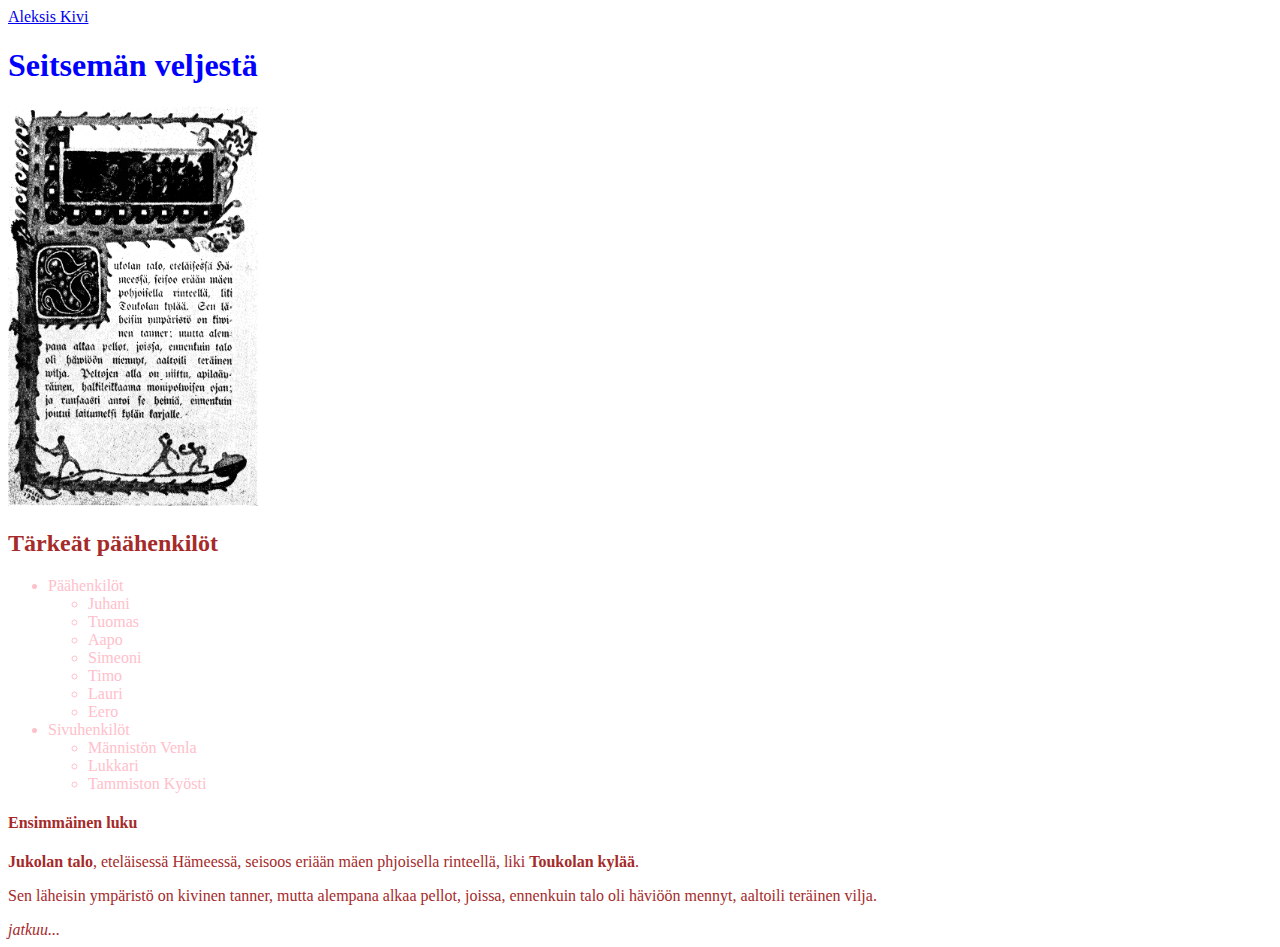
<file: index.html>
<!DOCTYPE html>
<html>

<head>
  <meta charset="utf-8">
  <title>Lapio website</title>
  <link rel="stylesheet" href="style.css">
</head>

<body>
  <a href="tehtava_6.html">Aleksis Kivi</a>
  <h1 style="color: blue;">Seitsemän veljestä</h1>
  <img src="assets/Seitsemän_veljestä.png" alt="Seitsemän_veljestä" height="400" width="250" />
  <h2 style="color: brown;"> Tärkeät päähenkilöt</h2>
  <ul style="color: pink;">
    <li>Päähenkilöt</li>
    <ul>
      <li>Juhani</li>
      <li>Tuomas</li>
      <li>Aapo</li>
      <li>Simeoni</li>
      <li>Timo</li>
      <li>Lauri</li>
      <li>Eero</li>
    </ul>
    <li>Sivuhenkilöt</li>
    <ul>
      <li>Männistön Venla</li>
      <li>Lukkari</li>
      <li>Tammiston Kyösti</li>

    </ul>


  </ul>
  <h4 style="color: brown;">Ensimmäinen luku</h4>
  <p> <b>Jukolan talo</b>, eteläisessä Hämeessä, seisoos eriään mäen phjoisella rinteellä, liki <b>Toukolan kylää</b>.
  </p>
  <p> Sen läheisin ympäristö on kivinen tanner, mutta alempana alkaa pellot, joissa, ennenkuin talo oli häviöön mennyt,
    aaltoili teräinen vilja.</p>
  <i style="color: brown;">jatkuu...</i>
</body>

</html>
</file>
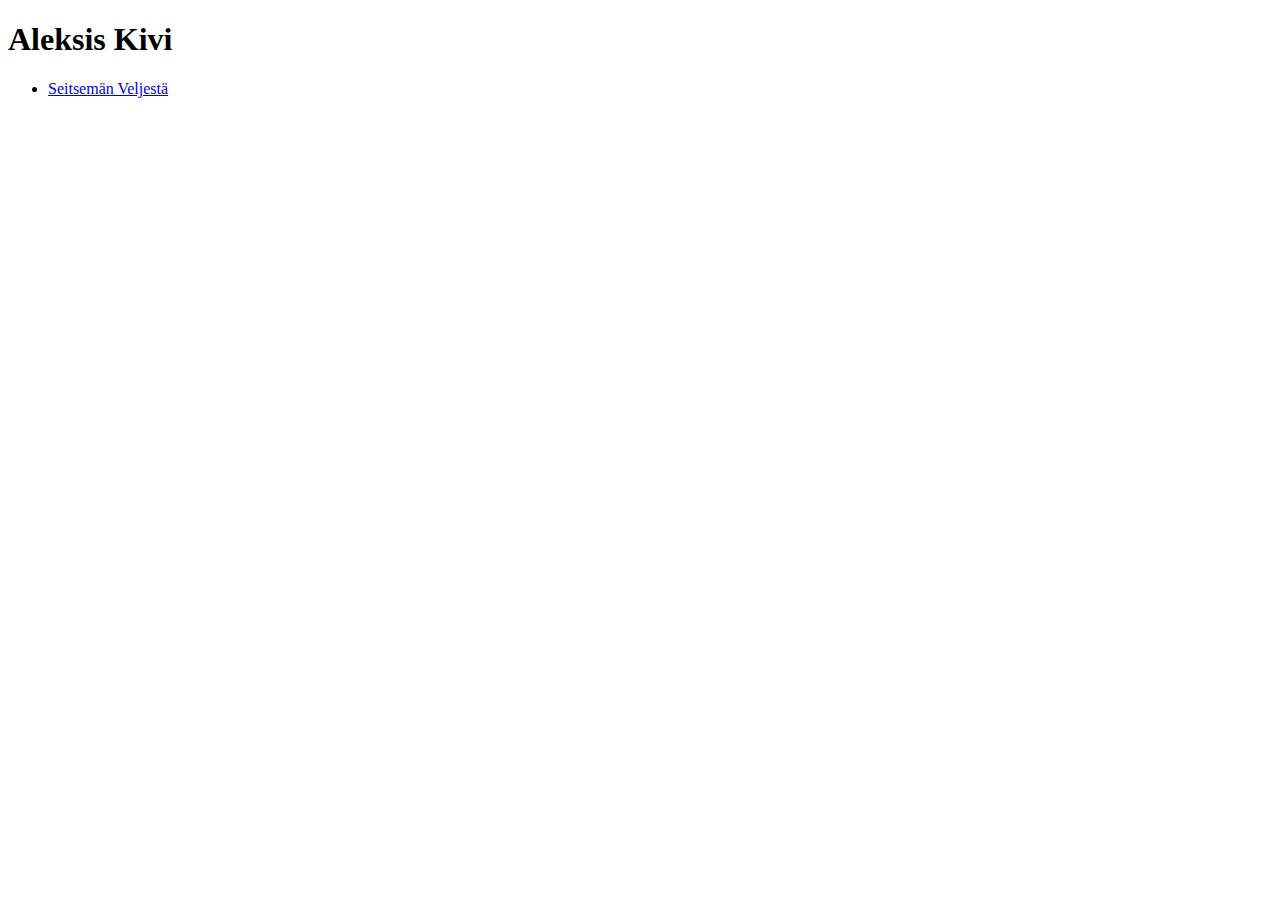
<file: tehtava_6.html>
<!DOCTYPE html>
<html>

<head>
    <meta charset="utf-8">
    <title>Lapio website</title>
</head>

<body>
    <h1>Aleksis Kivi</h1>
    <ul>
        <li><a href="index.html">Seitsemän Veljestä</a></li>
    </ul>
</body>

</html>
</file>
<file: style.css>
p {
    color: brown;
}
</file>
